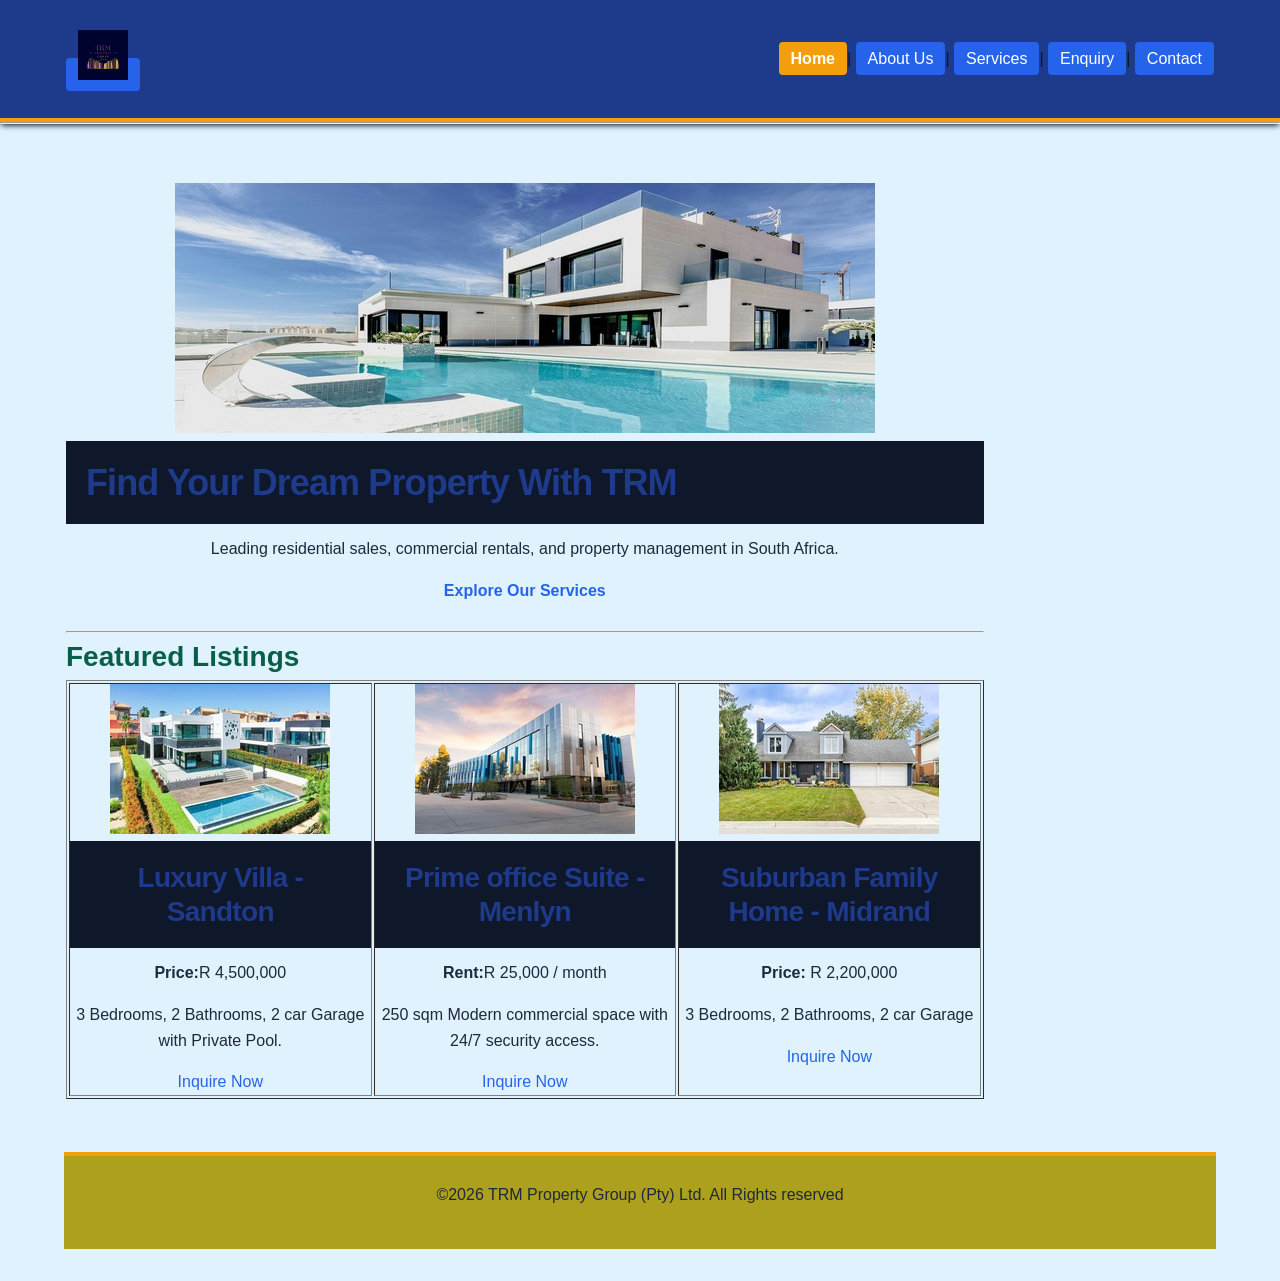
<file: index.html>
<!DOCTYPE html>
<html lang="en">
<head>
    <meta charset="UTF-8">
   <!-- Meta tags for Search Engine Optimization (SEO) -->
<meta name="description" content="TRM Properties offering premier commercial and residential real estate services in Sandton and Menlyn, South Africa.">
<meta name="keywords" content="TRM Properties, Real Estate, Commercial Property, Menlyn, Sandton, Property Management">
<meta name="author" content="TRM Properties">
    
    <title>TRM Property Group| Home</title>
       <link rel="stylesheet" href="css_assets/style.css">
</head>
<body  text="#1E293B">

    <!--Navigation Header-->
    <header class="header">
        <nav class="nav-container">
    <table width="100%" border="0">
        <tr>
            <td valign="middle" class="logo">
                <!-- Logo Image -->
                 <a href="index.html">
                    <img src="_images/Dark and Gold Home Property Management Logo (1).png" alt="TRM PROPERTY GROUP">
                 </a>
            </td>
               
 <td align="right" valign="middle">
    
        <a href="index.html" class="active"><b>Home</b></a>|
        <a href="about.html">About Us</a>|
        <a href="services.html">Services</a>|
        <a href="enquiries.html">Enquiry</a>|
        <a href="contact.html">Contact</a>     
            </td>
        </tr>
    </table>
        </nav>
    </header>
    <hr>

    <!--main Content Area-->
    <main class="container">
<table width="80%"  border="0">
    <tr>
        <td align="center">
            <section class="hero">
            <br>
            <img src="_images/Hero house picture.jpg" alt="TRM PROPERTY GROUP" width="700" height="250">
            <font color="#FFFFFF">
            <h1>Find Your Dream Property With TRM</h1>
            <p>Leading residential sales, commercial rentals, and property management in South Africa.</p>
        </font>
        <a href="services.html"><b>Explore Our Services</b></a>
        <br><br>
            </section>
        </td>
    </tr>
    <tr><td><hr></td></tr>

    <tr>
        <td>
            <section class="Featured-listing">
            <h2>Featured Listings</h2>
            <table width="100%" border="1">
             <tr align="center" valign="top">
                <td width="33%">
                    <img src="_images/Property 1.jpg" alt="Luxury villa Sandton">
                    <h3>Luxury Villa - Sandton</h3>
                    <p><b>Price:</b>R 4,500,000</p>
                    <p>3 Bedrooms, 2 Bathrooms, 2 car Garage with Private Pool.</p>
                    <a href="enquiries.html">Inquire Now</a>
                </td>
                <td width="33%">
                    <img src="_images/office property.jpg" alt="commercial office Menlyn">
                    <h3>Prime office Suite - Menlyn</h3>
                    <p><b>Rent:</b>R 25,000 / month</p>
                    <p>250 sqm Modern commercial space with 24/7 security access.</p>
                    <a href="enquiries.html">Inquire Now</a>
                </td>
                <td width = 33%>
                    <img src="_images/Family house.jpg" alt="Family House Midrand">
                    <h3>Suburban Family Home - Midrand</h3>
                    <p><b>Price:</b> R 2,200,000</p>
                    <p>3 Bedrooms, 2 Bathrooms, 2 car Garage</p>
                    <a href="enquiries.html">Inquire Now</a>
                </td>
             </tr>
            </table>
            </section>
        </td>
    </tr>
</table>

<br><br>

<!--Footer-->
<footer class="footer">
<table width="100%" border="0">
    <tr>
        <td align="center">
            <p>&copy;2026 TRM Property Group (Pty) Ltd. All Rights reserved</p>
        </td>
    </tr>
</table>
</footer>

</body>
</html>
</file>
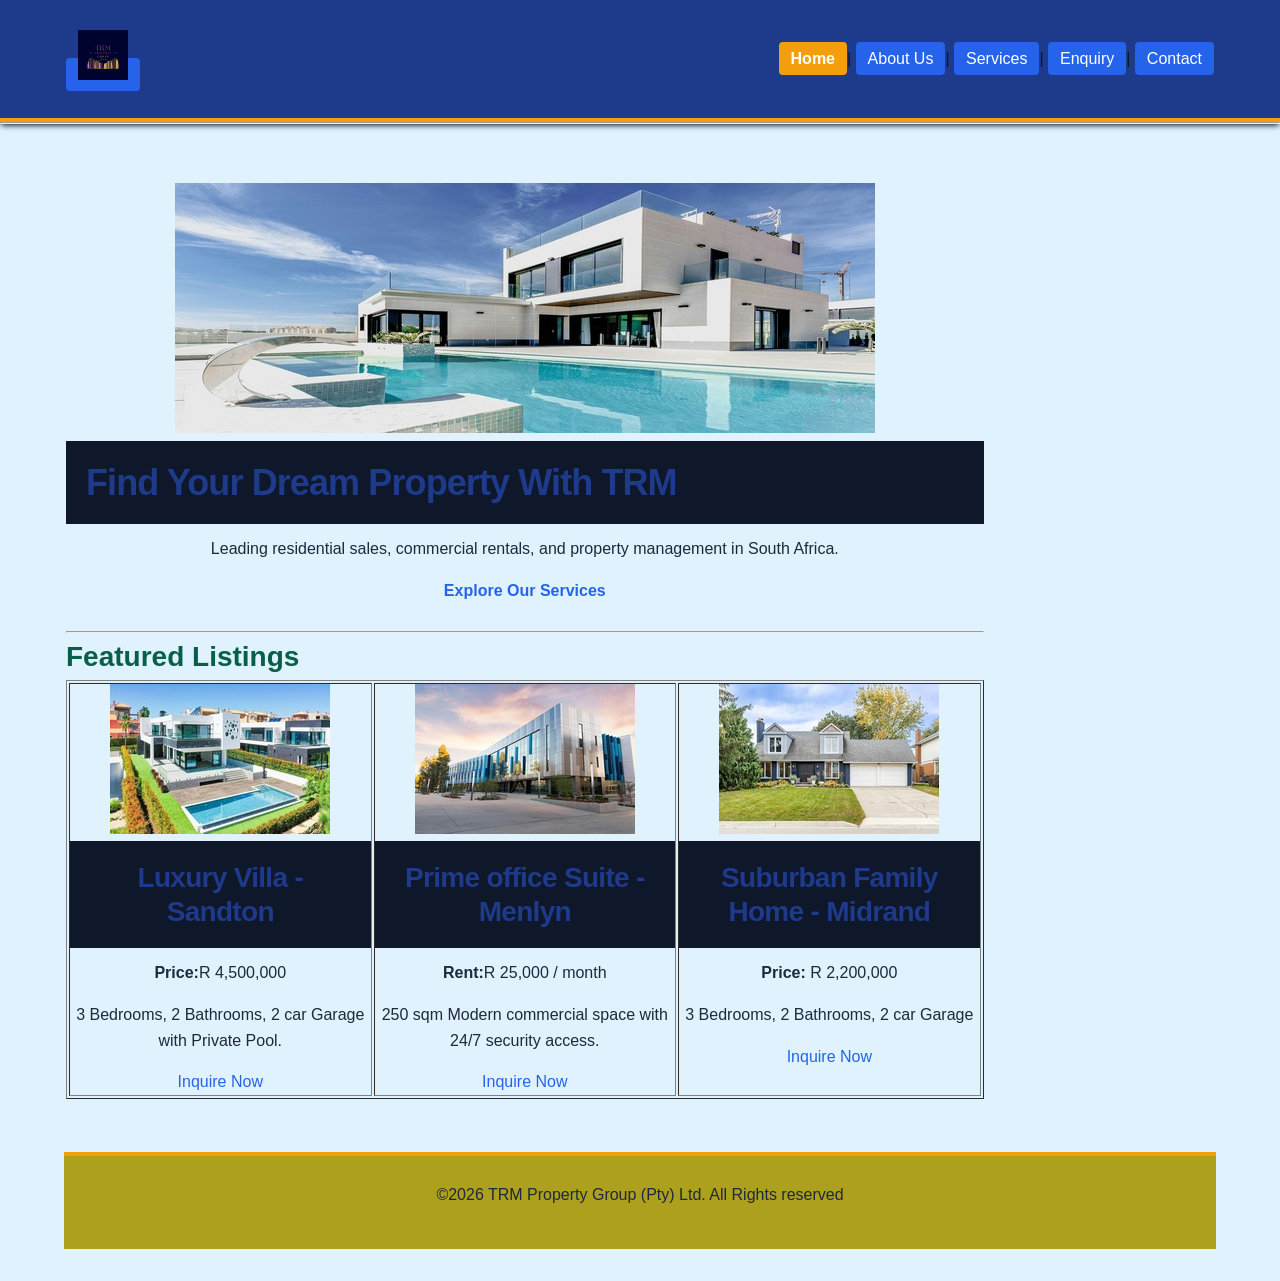
<file: TRM property/index.html>
<!DOCTYPE html>
<html lang="en">
<head>
    <meta charset="UTF-8">
    <title>TRM Property Group| Home</title>
       <link rel="stylesheet" href="css_assets/style.css">
</head>
<body  text="#1E293B">

    <!--Navigation Header-->
    <header class="header">
        <nav class="nav-container">
    <table width="100%" border="0">
        <tr>
            <td valign="middle" class="logo">
                <!-- Logo Image -->
                 <a href="index.html">
                    <img src="_images/Dark and Gold Home Property Management Logo (1).png" alt="TRM PROPERTY GROUP">
                 </a>
            </td>
               
 <td align="right" valign="middle">
    
        <a href="index.html" class="active"><b>Home</b></a>|
        <a href="about.html">About Us</a>|
        <a href="services.html">Services</a>|
        <a href="enquiries.html">Enquiry</a>|
        <a href="contact.html">Contact</a>     
            </td>
        </tr>
    </table>
        </nav>
    </header>
    <hr>

    <!--main Content Area-->
    <main class="container">
<table width="80%"  border="0">
    <tr>
        <td align="center">
            <section class="hero">
            <br>
            <img src="_images/Hero house picture.jpg" alt="TRM PROPERTY GROUP" width="700" height="250">
            <font color="#FFFFFF">
            <h1>Find Your Dream Property With TRM</h1>
            <p>Leading residential sales, commercial rentals, and property management in South Africa.</p>
        </font>
        <a href="services.html"><b>Explore Our Services</b></a>
        <br><br>
            </section>
        </td>
    </tr>
    <tr><td><hr></td></tr>

    <tr>
        <td>
            <section class="Featured-listing">
            <h2>Featured Listings</h2>
            <table width="100%" border="1">
             <tr align="center" valign="top">
                <td width="33%">
                    <img src="_images/Property 1.jpg" alt="Luxury villa Sandton">
                    <h3>Luxury Villa - Sandton</h3>
                    <p><b>Price:</b>R 4,500,000</p>
                    <p>3 Bedrooms, 2 Bathrooms, 2 car Garage with Private Pool.</p>
                    <a href="enquiries.html">Inquire Now</a>
                </td>
                <td width="33%">
                    <img src="_images/office property.jpg" alt="commercial office Menlyn">
                    <h3>Prime office Suite - Menlyn</h3>
                    <p><b>Rent:</b>R 25,000 / month</p>
                    <p>250 sqm Modern commercial space with 24/7 security access.</p>
                    <a href="enquiries.html">Inquire Now</a>
                </td>
                <td width = 33%>
                    <img src="_images/Family house.jpg" alt="Family House Midrand">
                    <h3>Suburban Family Home - Midrand</h3>
                    <p><b>Price:</b> R 2,200,000</p>
                    <p>3 Bedrooms, 2 Bathrooms, 2 car Garage</p>
                    <a href="enquiries.html">Inquire Now</a>
                </td>
             </tr>
            </table>
            </section>
        </td>
    </tr>
</table>

<br><br>

<!--Footer-->
<footer class="footer">
<table width="100%" border="0">
    <tr>
        <td align="center">
            <p>&copy;2026 TRM Property Group (Pty) Ltd. All Rights reserved</p>
        </td>
    </tr>
</table>
</footer>

</body>
</html>
</file>
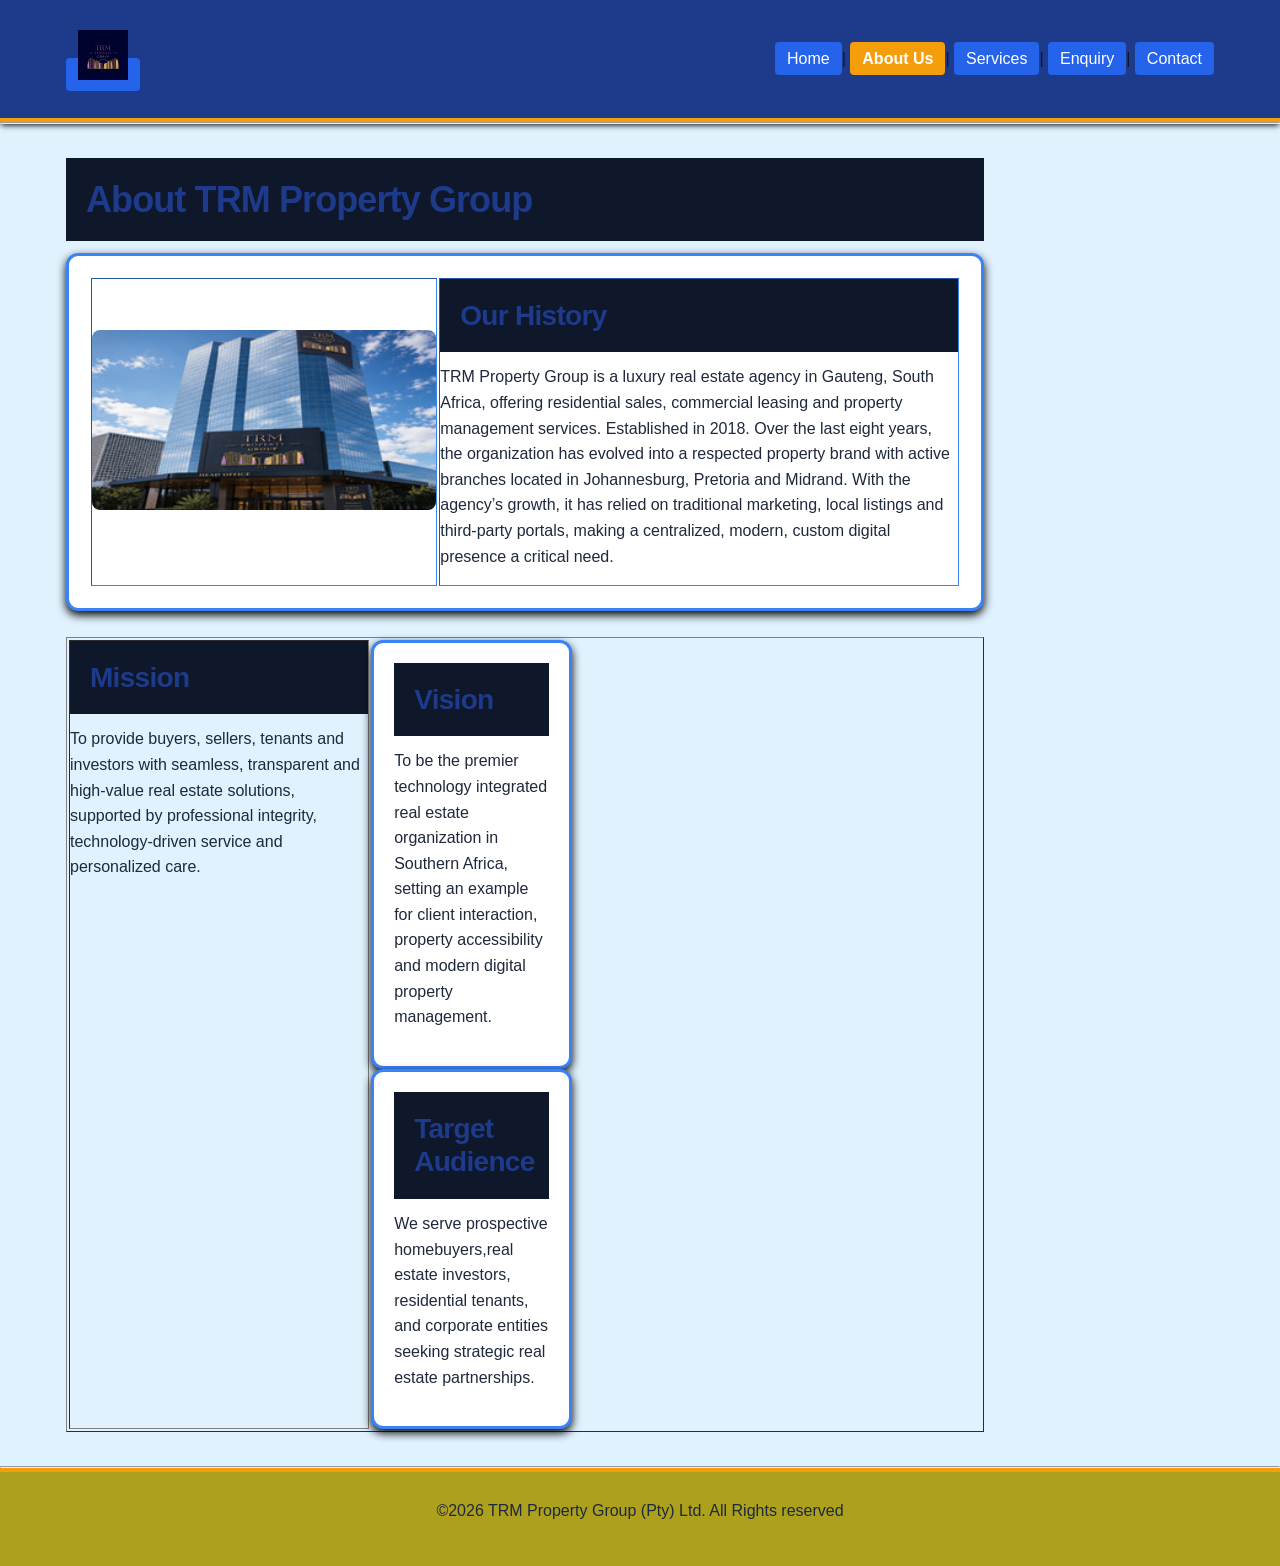
<file: about.html>
<!DOCTYPE html>
<html lang="en">
<head>
    <meta charset="UTF-8">
    <meta name="description" content="TRM Property Group offers premier residential sales, commercial leasing, and property management services across Gauteng, South Africa.">
    <meta name="keywords" content="TRM Property Group, real estate South Africa, property management, Sandton residential sales, Menlyn commercial leasing">
    <meta name="author" content="TRM Property Group">
    
    <title>TRM Property Group | About Us</title>
       <link rel="stylesheet" href="css_assets/style.css">
</head>
<body>
    <header class="header">
        <nav class="nav-container">
    <table width="100%" border="0" class="navigation-header">
        <tr>
            <td valign="middle" class="logo">
                <a href="index.html">
                    <img src="_images/Dark and Gold Home Property Management Logo (1).png" alt="TRM PROPERTY GROUP" width="180" height="60">
                </a>                
            </td>
            <td align="right" valign="middle">
   
        <a href="index.html">Home</a>|
        <a href="about.html" class="active"><b>About Us</b></a>|
        <a href="services.html">Services</a>|
        <a href="enquiries.html">Enquiry</a>|
        <a href="contact.html">Contact</a>
     
          </td>
        </tr>
    </table>
        </nav>
    </header>

    <hr>

    
    <main class="container">
    <table width="80%" align="center" border="0">
        <tr>
            <td>
                <section>
                <h1>About TRM Property Group</h1>

                <table width="100%"  border="1" class="card">
                    <tr>
                        <td align="center" width="40%">
                            <img src="_images/Head office building.jpg" alt="TRM Head office building" width="280" height="180">
                        </td>
                        <td valign="top">
                            <h3>Our History</h3>
                            <p>TRM Property Group is a luxury real estate agency in Gauteng, South Africa, offering residential sales, commercial leasing and property management services. Established in 2018. Over the last eight years, the organization has evolved into a respected property brand with active branches located in Johannesburg, Pretoria and Midrand. With the agency’s growth, it has relied on traditional marketing, local listings and third-party portals, making a centralized, modern, custom digital presence a critical need.</p>
                        </td>
                    </tr>
                </table>

                <br>

                <table width="100%"  border="1" class="grid-container">
                    <tr valign ="top">
                        <td width="33%">
                            <h3>Mission</h3>
                            <p>To provide buyers, sellers, tenants and investors with seamless, transparent and high-value real estate solutions, supported by professional integrity, technology-driven service and personalized care.</p>
                        </td>
                        <td width="33%" class="card">
                            <h3>Vision</h3>
                            <p>To be the premier technology integrated real estate organization in Southern Africa, setting an example for client interaction, property accessibility and modern digital property management.</p>
                        </td>
                        <td width="33%" class="card">
                        <h3>Target Audience</h3>
                        <p>We serve prospective homebuyers,real estate investors, residential tenants, and corporate entities seeking strategic real estate partnerships.</p>
                    </td>
                    </tr>
                </table>
                </section>
            </td>
        </tr>
    </table>
    </main>

    <hr>

    <footer class="footer">

    <table width="100%" border="0">
    <tr>
        <td align="center">
            <p>&copy;2026 TRM Property Group (Pty) Ltd. All Rights reserved</p>
        </td>
    </tr>
</table>
    </footer>


</body>
</html>
</file>
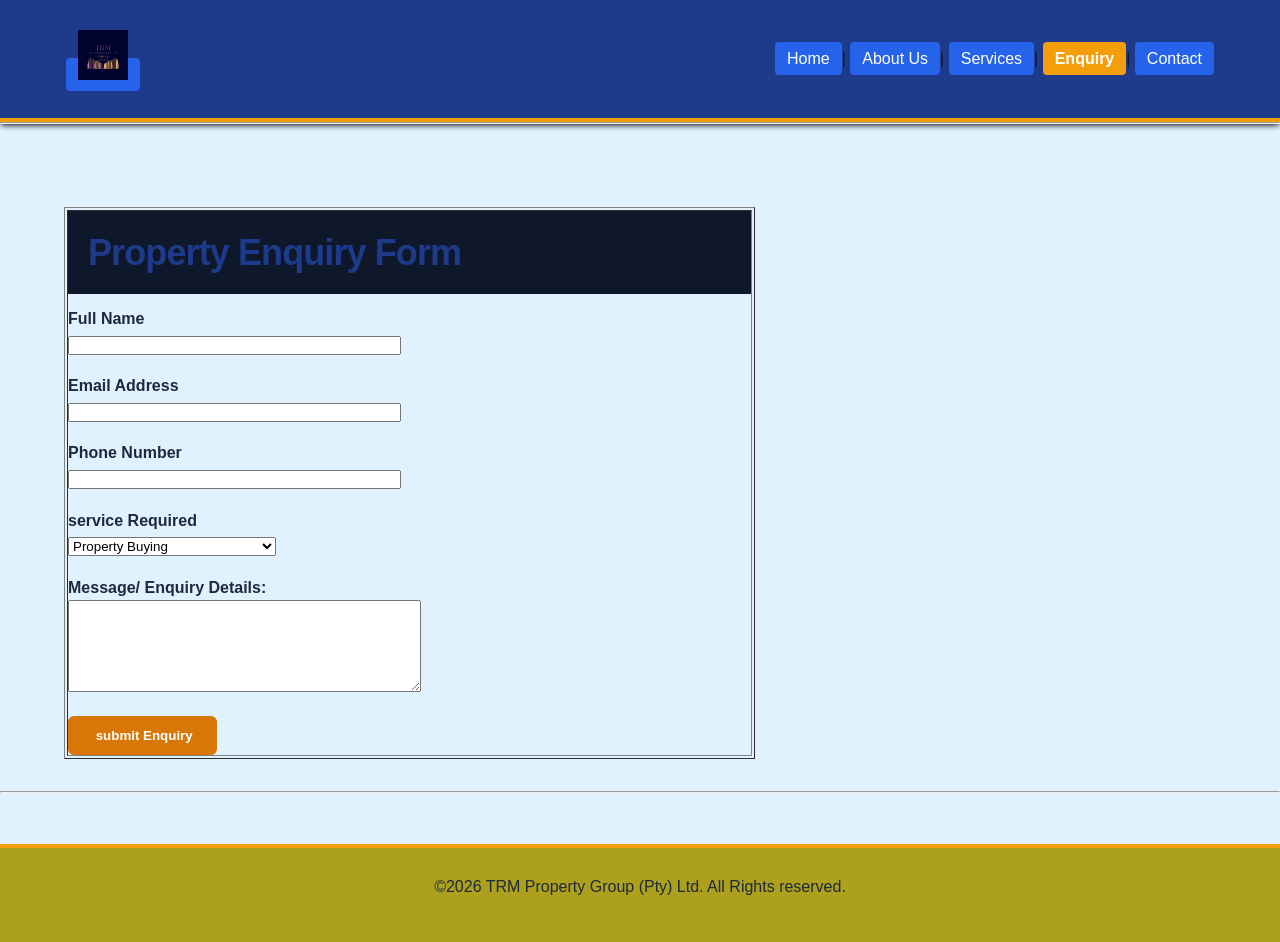
<file: enquiries.html>
<!DOCTYPE html>
<html lang="en">
<head>
    <meta charset="UTF-8">
    <meta name="description" content="TRM Property Group offers premier residential sales, commercial leasing, and property management services across Gauteng, South Africa.">
    <meta name="keywords" content="TRM Property Group, real estate South Africa, property management, Sandton residential sales, Menlyn commercial leasing">
    <meta name="author" content="TRM Property Group">

    <title>TRM PROPERTY GROUP| Enquiries</title>
    <link rel="stylesheet" href="css_assets/style.css">
</head>
<body>

    <header class="header">
        <nav class="nav-container">
    <table width="100%"  border="0" class="navigation-header">
        <tr>
            <td valign="middle" class="logo">
                 <a href="index.html">
                    <img src="_images/Dark and Gold Home Property Management Logo (1).png" alt="TRM PROPERTY GROUP" width="180" height="60">
                 </a>
            </td>
            <td align="right" valign="middle">
  
         <a href="index.html">Home</a>|
        <a href="about.html">About Us</a>|
        <a href="services.html">Services</a>|
        <a href="enquiries.html" class="active"><b>Enquiry</b></a>|
        <a href="contact.html">Contact</a>
                
            </td>
        </tr>
    </table>
        </nav>
    </header>

    <hr>

    <br><br>
    
<main class="container">
    <table width="60%"  align="center" border="1" class="form-cotainer">
        <tr>
            <td>
                <section>
                <h1>Property Enquiry Form</h1>
                <form action="" method="post">
                    <p>
                        <label for="fullname"><b>Full Name</b></label><br>
                        <input type="text" id="fullname" name="fullname" size="40" required>
                    </p>
                    <p>
                       <label for="email"><b>Email Address</b></label><br>
                        <input type="email" id="email" name="email" size="40" required> 
                    </p>
                    <p>
                        <label for="phone"><b>Phone Number</b></label><br>
                        <input type="tel" id="phone" name="phone" size="40" required>
                    </p>
                    <p>
                        <label for="service"><b>service Required</b></label><br>
                        <select id="service" name="service">
                            <option value="buy">Property Buying</option>
                            <option value="rent">Property Rental</option>
                            <option value="management">Property Management Request</option>
                        </select>
                    </p>
                    <p>
                        <label for="message"><b>Message/ Enquiry Details:</b></label><br>
                        <textarea id="message" name="message" rows="6" cols="42" required></textarea>
                    </p>
                    <input type="submit" value=" submit Enquiry" class="btn">
                </form>
                </section>
            </td>
        </tr>
    </table>
</main>

<hr>

    <br><br>
<footer class="footer">
<table width="100%" border="0">
    <tr>
        <td align="center">
            <p>&copy;2026 TRM Property Group (Pty) Ltd. All Rights reserved.</p>
        </td>
    </tr>
</table>
</footer>

<script src="TRM property/js_assets/script.js"></script>
</body>
</html>
</file>
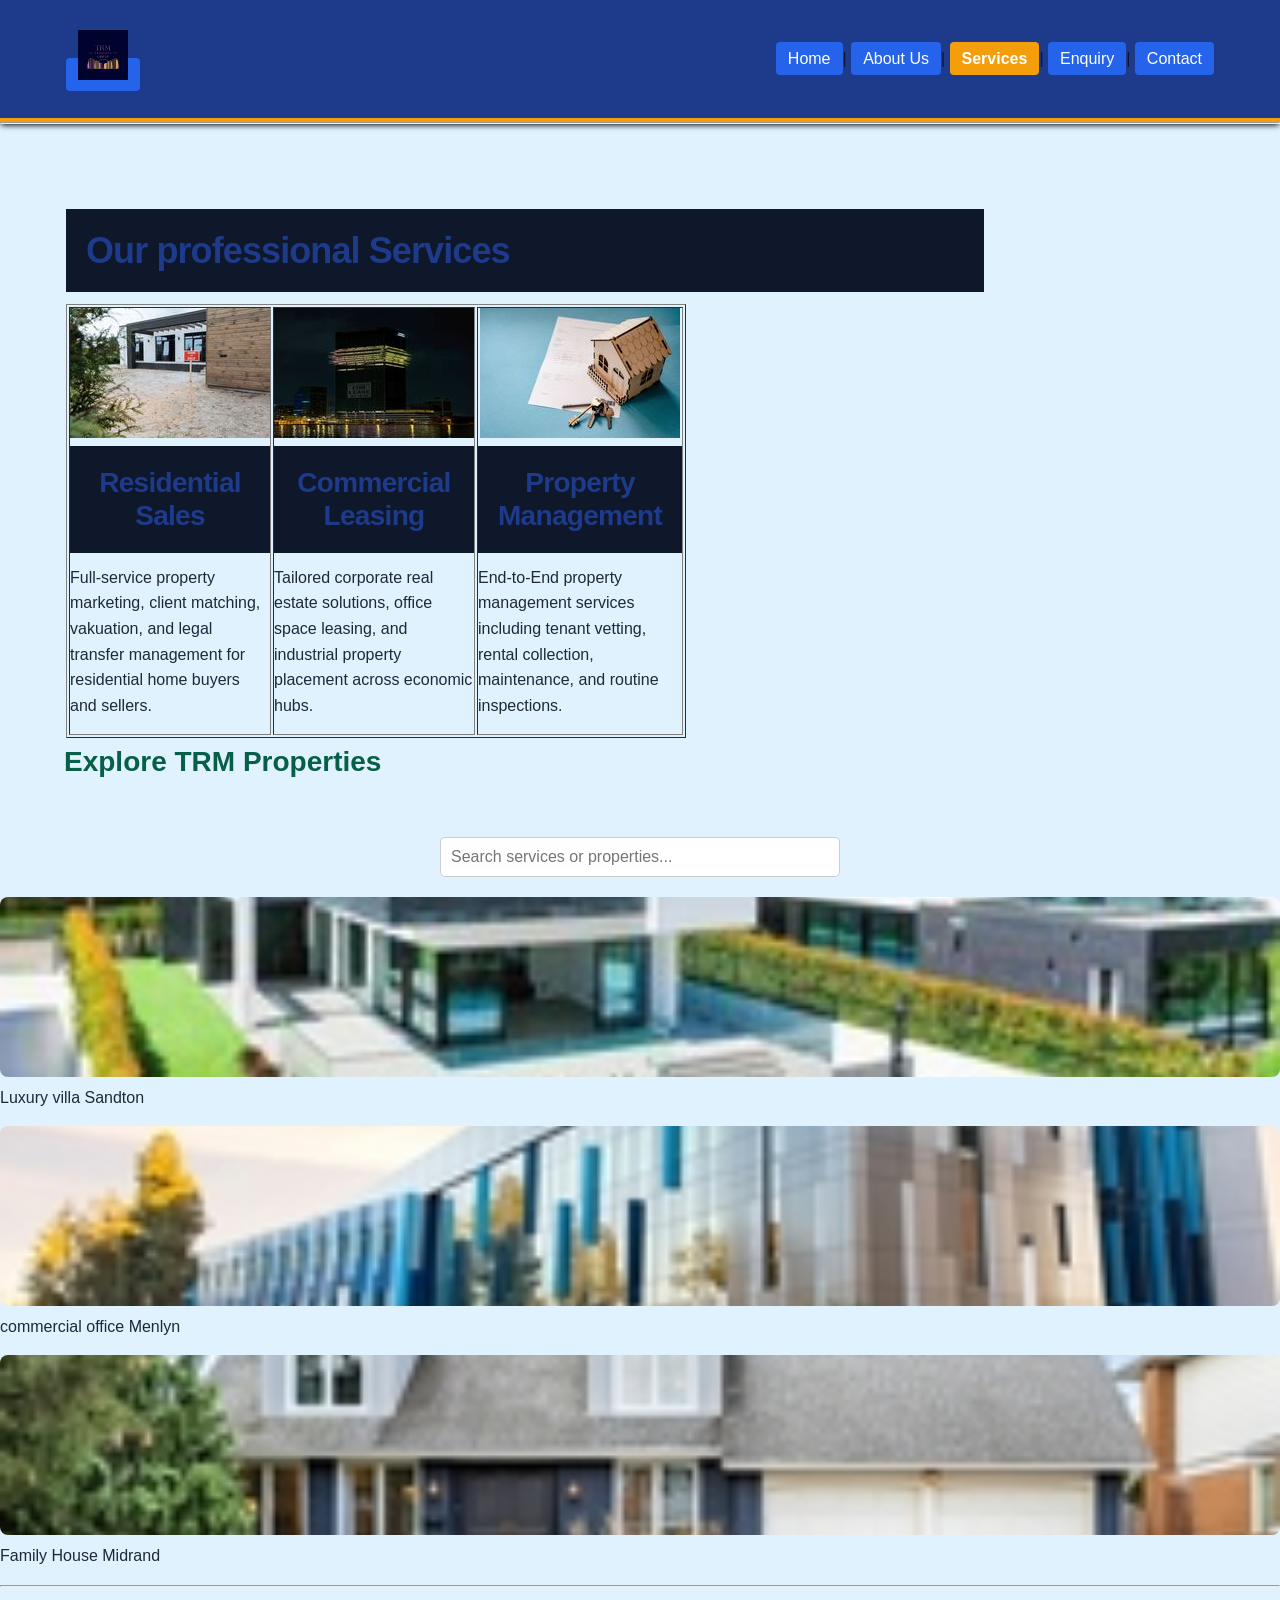
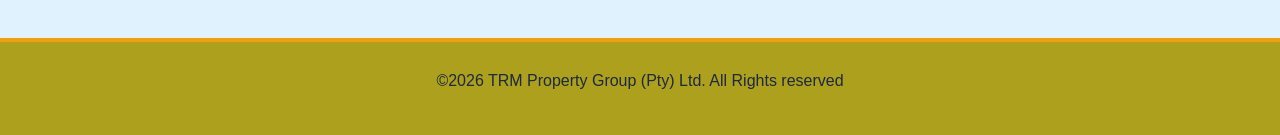
<file: services.html>
<!DOCTYPE html>
<html lang="en">
<head>
    <meta charset="UTF-8">
    <meta name="description" content="TRM Property Group offers premier residential sales, commercial leasing, and property management services across Gauteng, South Africa.">
    <meta name="keywords" content="TRM Property Group, real estate South Africa, property management, Sandton residential sales, Menlyn commercial leasing">
    <meta name="author" content="TRM Property Group">
    
    <title>TRM PROPERTY GROUP | Services</title>
    <link rel="stylesheet" href="css_assets/style.css">
</head>
<body>
    <header class="header">
        <nav class="nav-container">

 <table width="100%"border="0" class="navigation-header">
    <tr>
        <td valign="middle" class="logo">
             <a href="index.html">
                    <img src="_images/Dark and Gold Home Property Management Logo (1).png" alt="TRM PROPERTY GROUP" width="180" height="60">
             </a> 
        </td>
        <td align="right" valign="middle">
        
            <a href="index.html">Home</a>|
        <a href="about.html">About Us</a>|
        <a href="services.html" class="active"><b>Services</b></a>|
        <a href="enquiries.html">Enquiry</a>|
        <a href="contact.html">Contact</a>
    
        </td>
    </tr>
 </table>
        </nav>
    </header>
    

    <hr>

 <br><br>

 <main class="container">
 <table width="80%" align="center" border="0">
    <tr>
        <td>
            <section>
            <h1>Our professional Services</h1>

            <table width="100"  border="1" class="grid-container">
                <tr valign="top" align="center">
                    <td width="33%">
                        <img src="_images/Residential salses.jpg" alt="Residential salses">
                        <h3>Residential Sales</h3>
                        <P align="left">Full-service property marketing, client matching, vakuation, and legal transfer management for residential home buyers and sellers.</P>
                    </td>
                    <td width="33%">
                        <img src="_images/Commercial laesing.jpg" alt="Commercial Leasing">
                        <h3>Commercial Leasing</h3>
                        <p align="left">Tailored corporate real estate solutions, office space leasing, and industrial property placement across economic hubs.</p>
                    </td>
                    <td width="33%">
                        <img src="_images/Property Managment.jpg" alt="Property Management">
                        <h3>Property Management</h3>
                        <p align="left">End-to-End property management services including tenant vetting, rental collection, maintenance, and routine inspections.</p>  
                    </td>
                </tr>
            </table>
            </section>
                    </td>
                </tr>
            </table>
            <section class="search-section">
    <h2>Explore TRM Properties</h2>
   
 </main>
 <!-- Search Bar -->
<div style="margin: 20px 0; text-align: center;">
    <input type="text" id="searchInput" placeholder="Search services or properties..." style="padding: 10px; width: 80%; max-width: 400px; font-size: 16px; border-radius: 5px; border: 1px solid #ccc;">
</div>

<!-- Gallery Grid Section -->
<div class="gallery">
    <div class="service-item">
        <img src="_images/Property 1.jpg" alt="Luxury villa Sandton" class="gallery-img">
        <p>Luxury villa Sandton</p>
    </div>
    <div class="service-item">
        <img src="_images/office property.jpg" alt="commercial office Menlyn" class="gallery-img">
        <p>commercial office Menlyn</p>
    </div>
    <div class="service-item">
        <img src="_images/Family house.jpg" alt="Family House Midrand" class="gallery-img">
        <p>Family House Midrand</p>
    </div>
</div>

<!-- Lightbox Popup Modal (Must be included in HTML for the popup to work) -->
<div id="lightboxModal" class="lightbox">
    <span class="close-btn">&times;</span>
    <img class="lightbox-content" id="lightboxImg" alt="Expanded View">
</div>

 <hr>
        
            <br><br>
<footer class="footer">
     <table width="100%" border="0">
    <tr>
        <td align="center">
            <p>&copy;2026 TRM Property Group (Pty) Ltd. All Rights reserved</p>
        </td>
    </tr>
</table>
</footer>

<script src="TRM property/js_assets/script.js"></script>

</body>
</html>
</file>
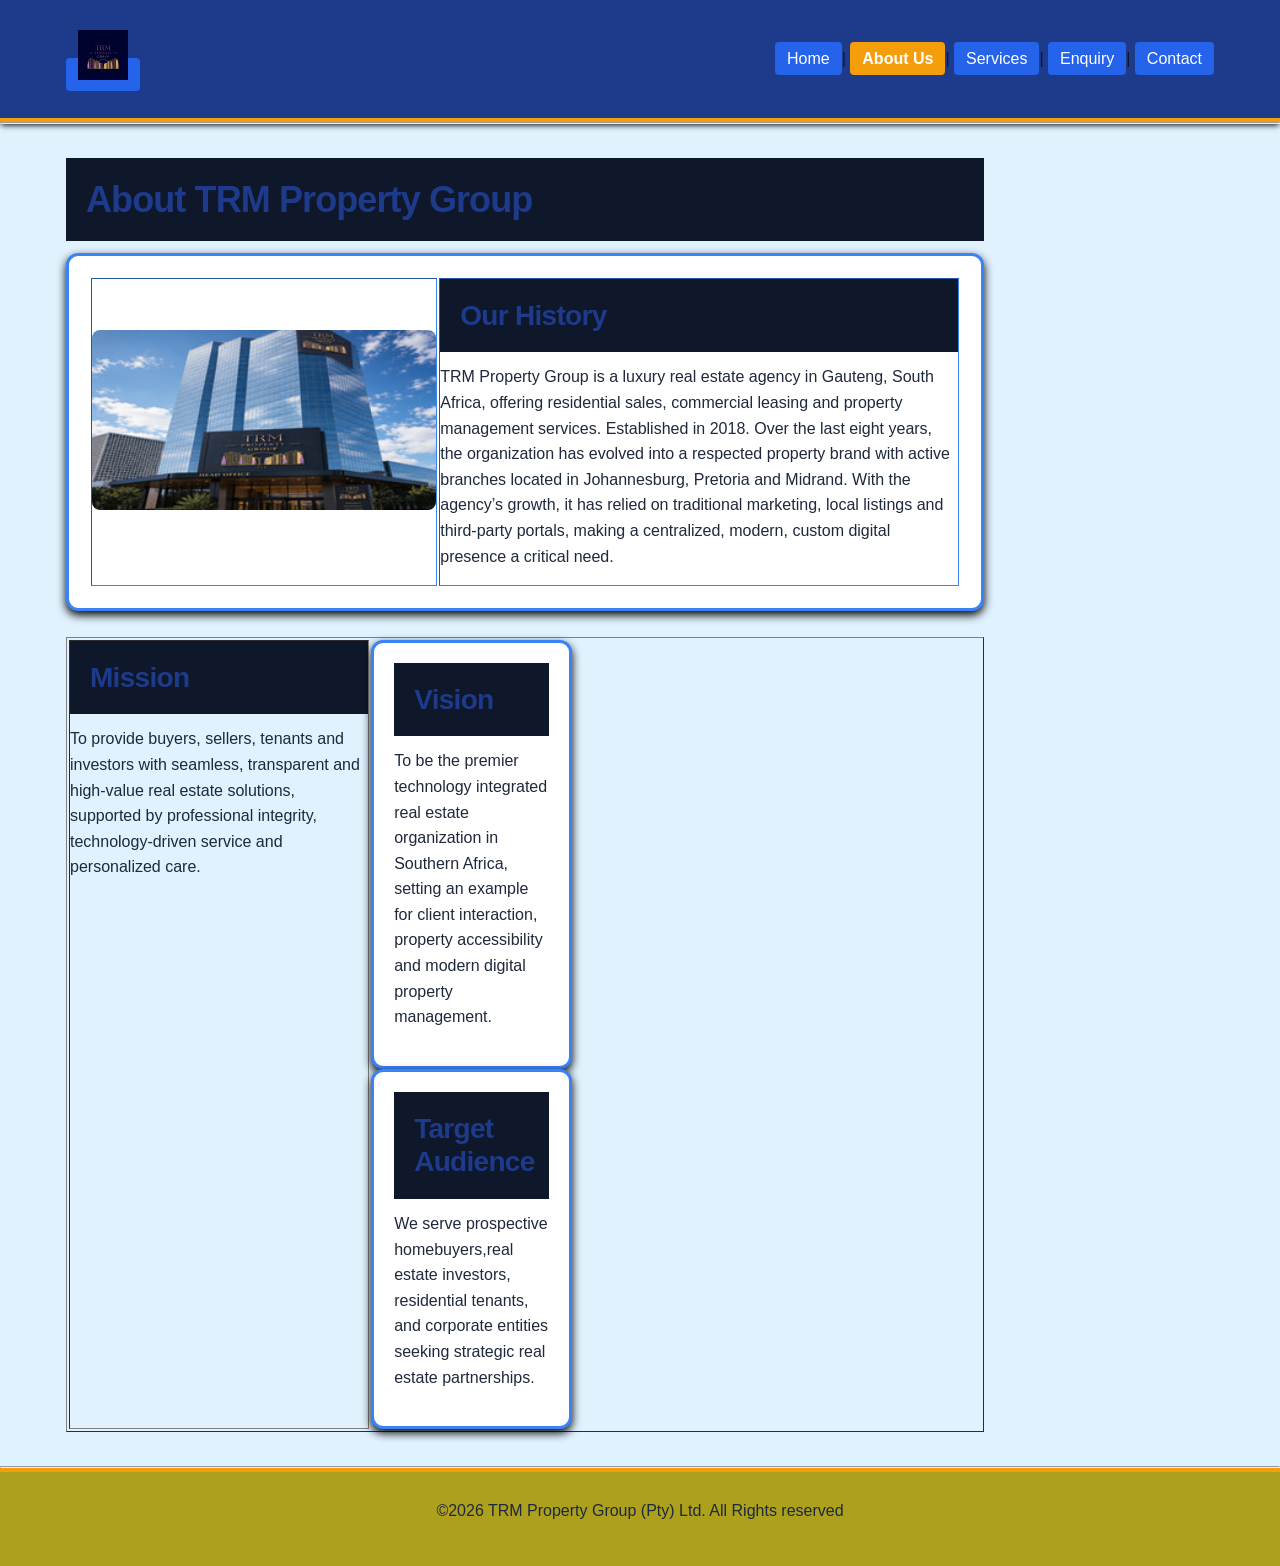
<file: TRM property/about.html>
<!DOCTYPE html>
<html lang="en">
<head>
    <meta charset="UTF-8">
    <title>TRM Property Group | About Us</title>
       <link rel="stylesheet" href="css_assets/style.css">
</head>
<body>
    <header class="header">
        <nav class="nav-container">
    <table width="100%" border="0" class="navigation-header">
        <tr>
            <td valign="middle" class="logo">
                <a href="index.html">
                    <img src="_images/Dark and Gold Home Property Management Logo (1).png" alt="TRM PROPERTY GROUP" width="180" height="60">
                </a>                
            </td>
            <td align="right" valign="middle">
   
        <a href="index.html">Home</a>|
        <a href="about.html" class="active"><b>About Us</b></a>|
        <a href="services.html">Services</a>|
        <a href="enquiries.html">Enquiry</a>|
        <a href="contact.html">Contact</a>
     
          </td>
        </tr>
    </table>
        </nav>
    </header>

    <hr>

    
    <main class="container">
    <table width="80%" align="center" border="0">
        <tr>
            <td>
                <section>
                <h1>About TRM Property Group</h1>

                <table width="100%"  border="1" class="card">
                    <tr>
                        <td align="center" width="40%">
                            <img src="_images/Head office building.jpg" alt="TRM Head office building" width="280" height="180">
                        </td>
                        <td valign="top">
                            <h3>Our History</h3>
                            <p>TRM Property Group is a luxury real estate agency in Gauteng, South Africa, offering residential sales, commercial leasing and property management services. Established in 2018. Over the last eight years, the organization has evolved into a respected property brand with active branches located in Johannesburg, Pretoria and Midrand. With the agency’s growth, it has relied on traditional marketing, local listings and third-party portals, making a centralized, modern, custom digital presence a critical need.</p>
                        </td>
                    </tr>
                </table>

                <br>

                <table width="100%"  border="1" class="grid-container">
                    <tr valign ="top">
                        <td width="33%">
                            <h3>Mission</h3>
                            <p>To provide buyers, sellers, tenants and investors with seamless, transparent and high-value real estate solutions, supported by professional integrity, technology-driven service and personalized care.</p>
                        </td>
                        <td width="33%" class="card">
                            <h3>Vision</h3>
                            <p>To be the premier technology integrated real estate organization in Southern Africa, setting an example for client interaction, property accessibility and modern digital property management.</p>
                        </td>
                        <td width="33%" class="card">
                        <h3>Target Audience</h3>
                        <p>We serve prospective homebuyers,real estate investors, residential tenants, and corporate entities seeking strategic real estate partnerships.</p>
                    </td>
                    </tr>
                </table>
                </section>
            </td>
        </tr>
    </table>
    </main>

    <hr>

    <footer class="footer">

    <table width="100%" border="0">
    <tr>
        <td align="center">
            <p>&copy;2026 TRM Property Group (Pty) Ltd. All Rights reserved</p>
        </td>
    </tr>
</table>
    </footer>


</body>
</html>
</file>
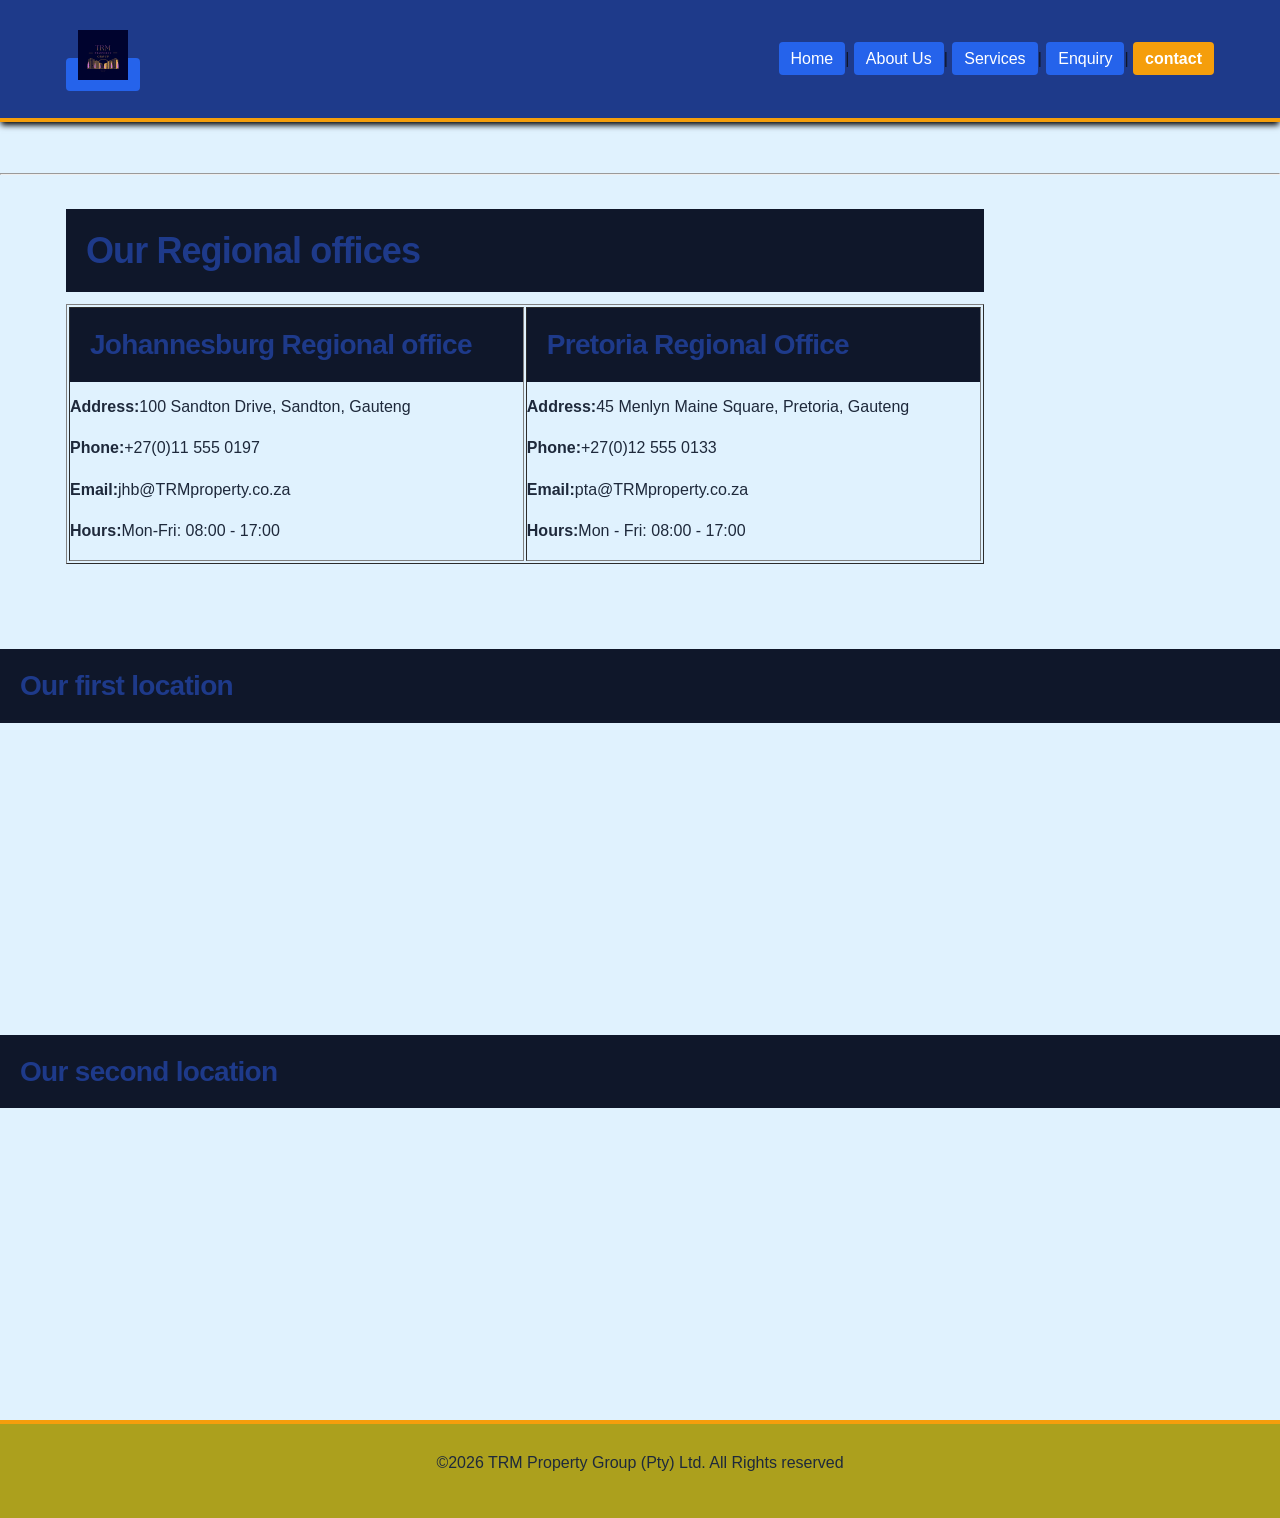
<file: TRM property/contact.html>
<!DOCTYPE html>
<html lang="en">
<head>
    <meta charset="UTF-8">
    <title>TRM PROPERTY GROUP | Content Us</title>
    <link rel="stylesheet" href="css_assets/style.css">
</head>
<body>
    
    <header class="header">
        <nav class="nav-container">
    <table width="100%"  border="0" class="navigation-header">
        <tr>
            <td valign="middle" class="logo">
                    <a href="index.html">
                    <img src="_images/Dark and Gold Home Property Management Logo (1).png" alt="TRM PROPERTY GROUP" width="180" height="60">
                 </a>
                
            </td>
            <td align="right" valign="middle">
                
          <a href="index.html">Home</a>|
        <a href="about.html">About Us</a>|
        <a href="services.html">Services</a>|
        <a href="enquiries.html">Enquiry</a>|
        <a href="contact.html" class="active"><b>contact</b></a>
            </td>
        </tr>
    </table>
        </nav>
    </header>
    <br><br>

    <hr>

    <main class="container">
 <table width="80%" align="center" border="0">
    <tr>
        <td>
            <section>
            <h1>Our Regional offices</h1>

            <table width="100%"  border="1" >
                <tr valign="top">
                    <td width="50%">
                        <h3>Johannesburg Regional office</h3>
                        <p><b>Address:</b>100 Sandton Drive, Sandton, Gauteng</p>
                        <p><b>Phone:</b>+27(0)11 555 0197</p>
                        <p><b>Email:</b>jhb@TRMproperty.co.za</p>
                        <p><b>Hours:</b>Mon-Fri: 08:00 - 17:00</p>
                    </td>
                    <td width="50%">
                    <h3>Pretoria Regional Office</h3>
                    <p><b>Address:</b>45 Menlyn Maine Square, Pretoria, Gauteng</p>
                    <p><b>Phone:</b>+27(0)12 555 0133</p>
                    <p><b>Email:</b>pta@TRMproperty.co.za</p>
                    <p><b>Hours:</b>Mon - Fri: 08:00 - 17:00</p>
                    </td>
                </tr>
            </table>
            </section>
        </td>
    </tr>
 </table>
    </main>

 <br><br>
 <h3>Our first location</h3>
 <iframe src="https://www.google.com/maps/embed?pb=!1m18!1m12!1m3!1d3582.9124124229984!2d28.036504674785466!3d-26.101777677139825!2m3!1f0!2f0!3f0!3m2!1i1024!2i768!4f13.1!3m3!1m2!1s0x1e9573462b567ab9%3A0xc9db8ca57ce3b739!2s100%20Sandton%20Dr%2C%20Parkmore%2C%20Sandton%2C%202196!5e0!3m2!1sen!2sza!4v1786711026759!5m2!1sen!2sza" width="400" height="300" style="border:0;" allowfullscreen="" loading="lazy" referrerpolicy="strict-origin-when-cross-origin"></iframe>
 <td width="50%">
    <h3>Our second location</h3>
    <iframe src="https://www.google.com/maps/embed?pb=!1m16!1m12!1m3!1d7185.154178484918!2d28.2741913903995!3d-25.784528859349983!2m3!1f0!2f0!3f0!3m2!1i1024!2i768!4f13.1!2m1!1s45%20Menlyn%20Maine%20Square!5e0!3m2!1sen!2sza!4v1786711282011!5m2!1sen!2sza" width="400" height="300" style="border:0;" allowfullscreen="" loading="lazy" referrerpolicy="strict-origin-when-cross-origin"></iframe>
 </td>
 <footer class="footer">
 <table width="100%"  border="0">
    <tr>
        <td align="center">
            <p>&copy;2026 TRM Property Group (Pty) Ltd. All Rights reserved</p>
        </td>
    </tr>
</table>
 </footer>

</body>
</html>
</file>
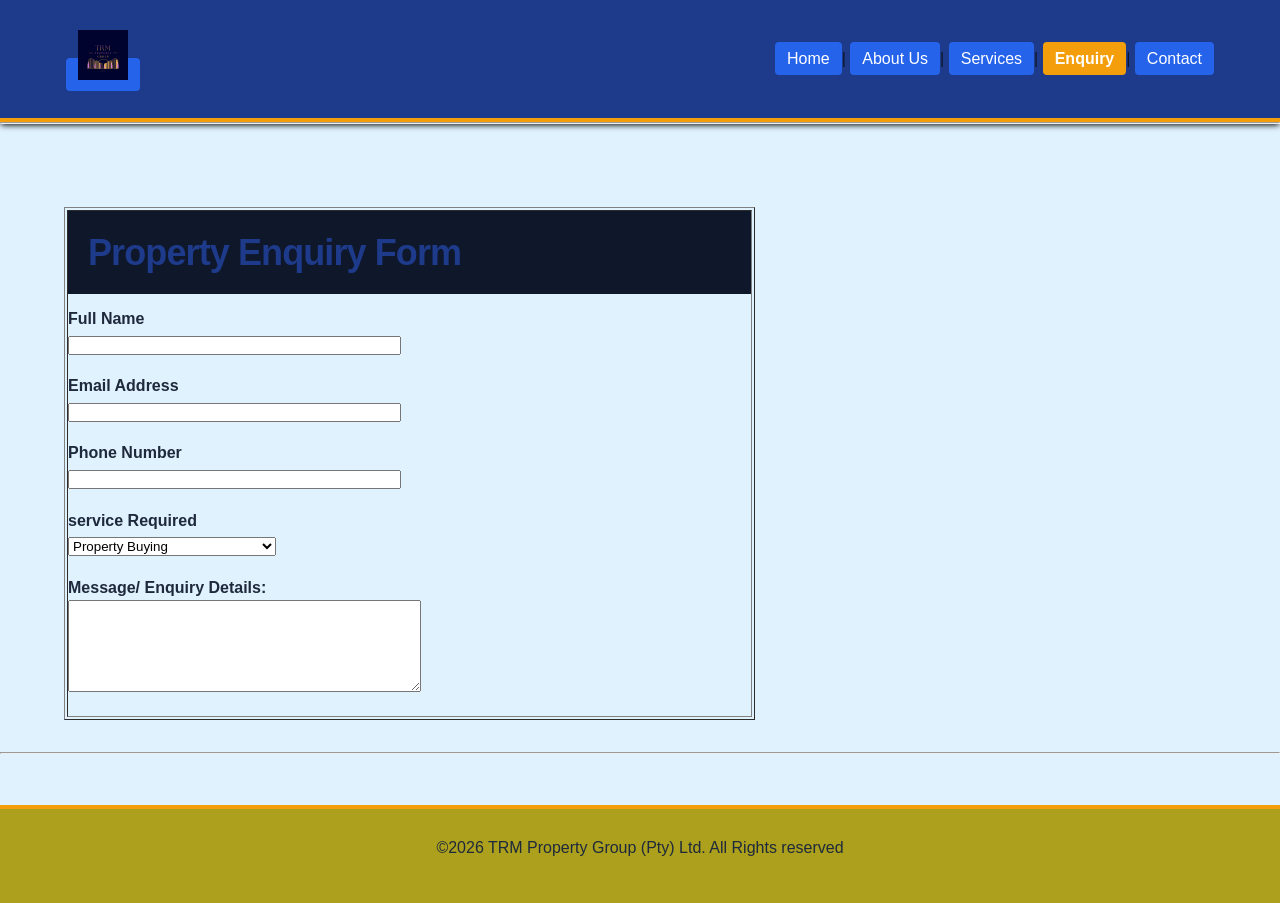
<file: TRM property/enquiries.html>
<!DOCTYPE html>
<html lang="en">
<head>
    <meta charset="UTF-8">
    <title>TRM PROPERTY GROUP| Enquiries</title>
    <link rel="stylesheet" href="css_assets/style.css">
</head>
<body>

    <header class="header">
        <nav class="nav-container">
    <table width="100%"  border="0" class="navigation-header">
        <tr>
            <td valign="middle" class="logo">
                 <a href="index.html">
                    <img src="_images/Dark and Gold Home Property Management Logo (1).png" alt="TRM PROPERTY GROUP" width="180" height="60">
                 </a>
            </td>
            <td align="right" valign="middle">
  
         <a href="index.html">Home</a>|
        <a href="about.html">About Us</a>|
        <a href="services.html">Services</a>|
        <a href="enquiries.html" class="active"><b>Enquiry</b></a>|
        <a href="contact.html">Contact</a>
                
            </td>
        </tr>
    </table>
        </nav>
    </header>

    <hr>

    <br><br>
<main class="container">
    <table width="60%"  align="center" border="1" class="form-cotainer">
        <tr>
            <td>
                <section>
                <h1>Property Enquiry Form</h1>
                <form action="#" method="post">
                    <p>
                        <label for="fullname"><b>Full Name</b></label><br>
                        <input type="text" id="fullname" name="fullname" size="40" required>
                    </p>
                    <p>
                       <label for="email"><b>Email Address</b></label><br>
                        <input type="email" id="email" name="email" size="40" required> 
                    </p>
                    <p>
                        <label for="phone"><b>Phone Number</b></label><br>
                        <input type="tel" id="phone" name="phone" size="40" required>
                    </p>
                    <p>
                        <label for="service"><b>service Required</b></label><br>
                        <select id="service" name="service">
                            <option value="buy">Property Buying</option>
                            <option value="rent">Property Rental</option>
                            <option value="management">Property Management Request</option>
                        </select>
                    </p>
                    <p>
                        <label for="message"><b>Message/ Enquiry Details:</b></label><br>
                        <textarea id="message" name="message" rows="6" cols="42" required></textarea>
                    </p>
                </form>
                </section>
            </td>
        </tr>
    </table>
</main>

<hr>

    <br><br>
<footer class="footer">
<table width="100%" border="0">
    <tr>
        <td align="center">
            <p>&copy;2026 TRM Property Group (Pty) Ltd. All Rights reserved</p>
        </td>
    </tr>
</table>
</footer>

</body>
</html>
</file>
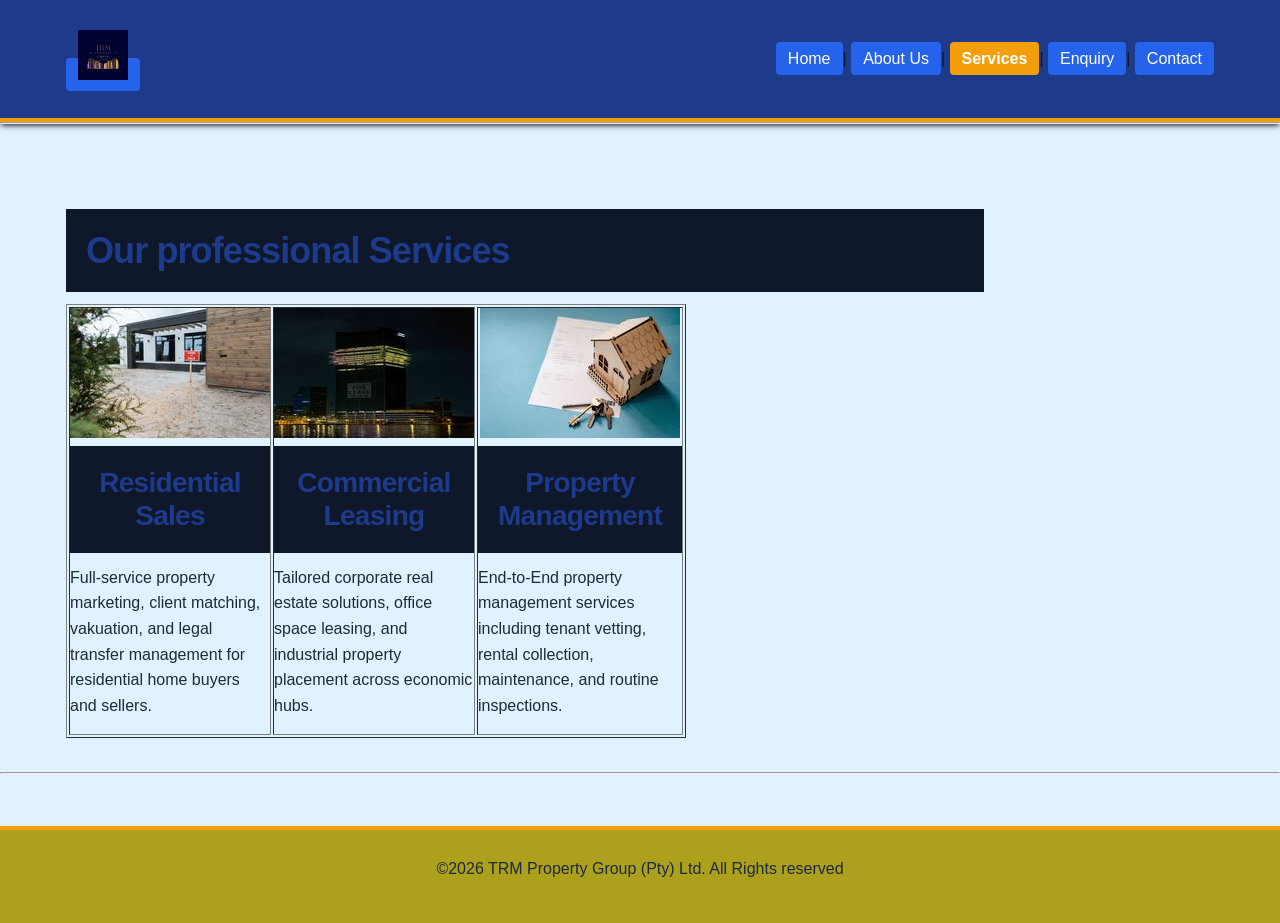
<file: TRM property/services.html>
<!DOCTYPE html>
<html lang="en">
<head>
    <meta charset="UTF-8">
    <title>TRM PROPERTY GROUP | Services</title>
    <link rel="stylesheet" href="css_assets/style.css">
</head>
<body>
    <header class="header">
        <nav class="nav-container">

 <table width="100%"border="0" class="navigation-header">
    <tr>
        <td valign="middle" class="logo">
             <a href="index.html">
                    <img src="_images/Dark and Gold Home Property Management Logo (1).png" alt="TRM PROPERTY GROUP" width="180" height="60">
             </a> 
        </td>
        <td align="right" valign="middle">
        
            <a href="index.html">Home</a>|
        <a href="about.html">About Us</a>|
        <a href="services.html" class="active"><b>Services</b></a>|
        <a href="enquiries.html">Enquiry</a>|
        <a href="contact.html">Contact</a>
    
        </td>
    </tr>
 </table>
        </nav>
    </header>

    <hr>

 <br><br>

 <main class="container">
 <table width="80%" align="center" border="0">
    <tr>
        <td>
            <section>
            <h1>Our professional Services</h1>

            <table width="100"  border="1" class="grid-container">
                <tr valign="top" align="center">
                    <td width="33%">
                        <img src="_images/Residential salses.jpg" alt="Residential salses">
                        <h3>Residential Sales</h3>
                        <P align="left">Full-service property marketing, client matching, vakuation, and legal transfer management for residential home buyers and sellers.</P>
                    </td>
                    <td width="33%">
                        <img src="_images/Commercial laesing.jpg" alt="Commercial Leasing">
                        <h3>Commercial Leasing</h3>
                        <p align="left">Tailored corporate real estate solutions, office space leasing, and industrial property placement across economic hubs.</p>
                    </td>
                    <td width="33%">
                        <img src="_images/Property Managment.jpg" alt="Property Management">
                        <h3>Property Management</h3>
                        <p align="left">End-to-End property management services including tenant vetting, rental collection, maintenance, and routine inspections.</p>  
                    </td>
                </tr>
            </table>
            </section>
                    </td>
                </tr>
            </table>
 </main>

 <hr>
        
            <br><br>
<footer class="footer">
     <table width="100%" border="0">
    <tr>
        <td align="center">
            <p>&copy;2026 TRM Property Group (Pty) Ltd. All Rights reserved</p>
        </td>
    </tr>
</table>
</footer>

</body>
</html>
</file>
<file: css_assets/style.css>
/*css assets*/

*, *::before, *::after {
box-sizing: border-box;
margin: 0;
padding: 0;
}

html {
    font-size : 100%; 
    scroll-behavior: smooth;
}

body{
    font-family: 'Segoe UI', Tahoma, Geneva, Verdana, sans-serif;
    font-size: 100%;
    line-height: 1.6;
    color: #0F172A;
    min-height: 100hv;
    display: flex;
    flex-direction: column;
    background-color: #E0F2FE;
    padding: 0;
    margin: 0;


}

/* typography scale (relative Units) */
h1, h3, h4 {
    color: #1E3A8A;
    line-height: 1.2;
    letter-spacing: -0.025em;
    margin-bottom:0.75rem ;
    background-color: #0f172a;
    padding: 20px;
    display: flex;
    justify-content: space-between;
    align-items: center;
    

}

h1 {font-size: 2.25rem; font-weight: 700;}
h2 {font-size: 1.75rem; font-weight: 600; color: #065F46;}
h3 {font-size: 1.75rem; font-weight: 600; color: #1E3A8A;}

p{
    margin-bottom: 1rem;
    color: #1E293B;
}

a{
    color: #2563EB;
    text-decoration: none;
    transition: color 0.3s ease;
}

/* flex and Grid*/

header {
    background-color: #1E3A8A;
    padding: 1rem 2rem;
    box-shadow: 0 4px 6px -1px rgba(0, 0, 0.1);
    border-bottom: 4px solid #F59E0B;
}

.nav-container {
    max-width: 1200px;
    margin: 0 auto;
    display: flex;
    justify-content: space-between;
    align-items: center;
}

.logo img {
    max-height: 50px;
    width: auto;
}
nav{
    border: #0D9488;
    padding: 0.75rem 1.5rem;
    border-radius: 8px;
}

nav ul {
    display: flex;
    list-style: none;
    gap: 1.5rem;

}

nav a {
    color: #ffffff;
    font-weight: 500;
    padding: 0.5rem 0.75rem;
    border-radius: 4px;
    background-color: #2563EB;
    transition: background-color 0.3s ease, color 0.3s ease;
}

main {
    flex: 1;
    max-width: 1200px;
    width: 90%;
    margin: 2rem auto;

}

.grid-3-col {
    display: grid;
    grid-template-columns: repeat(3, 1fr);
    gap: 1.5rem;
    margin-top: 1.5rem;
}

.card {
    background-color: #ffffff;
    border: 3px solid #3B82F6;
    border-radius: 12px;
    padding: 1.25rem;
    box-shadow: 0 4px 10px rgba(0, 0, 0.1);
    display: flex;
    flex-direction: column;
    justify-content: space-between;

}

.card img {
    width: 100%;
    height: 180px;
    object-fit: cover;
    border-radius: 8px;
    margin-bottom: 1rem;
    border: 2px soild #CBD5E1;

}

.form-container {
    max-width: 650px;
    margin: 2rem auto 0 auto;
    background: #ffffff;
    padding: 2rem;
    border-radius: 12px;
    border: 3px solid #1E3A8A;
    box-shadow: 0 4px 12px rgba(0, 0, 0.1);

}

.form-group{
    margin-bottom: 1.25rem;
}

.form-group label{
    display: block;
    margin-bottom: 0.5rem;
    font-weight: 600;
    color: #0F172A;

}

.form-group input,
.form-group select,
.form-group textarea {
    width: 100%;
    padding: 0,75rem;
    border: 2px solid #94A3B8;
    background-color: #F8FAFC;
    border-radius: 6px;
    font-size: 1rem;

}

button, .btn {
    display: inline-block;
    background-color: #D97706;
    color: #ffffff;
    padding: 0.75rem 1.5rem;
    border: none;
    border-radius: 6px;
    font-weight: 700;
    cursor: pointer;
    text-align: center;
}

/*visual and interactive style*/

nav a:hover, nav a:focus {
    background-color: #F59E0B;
    color: #ffffff;
    
}

nav a.active {
    background-color: #F59E0B;
    color: #ffffff;
    font-weight: bold;
}
button:hover, .btn:hover{
    background-color: #B45309;
}

button:active, btn:active {
    transform: translate(1px);
}

.form-group input:focus,
.form-group select:focus,
.form-group textarea:focus {
    outline: none;
    border-color: #2563EB;
    background-color: #ffffff;
    box-shadow: 0 0 0 4px rgba(37, 99, 235, 0.2);

}

/* responsive design*/

@media(max-width: 768px){
   body {
    background-color: #86EFAC;
 }

 .grid-3-col{
    grid-template-columns: repeat(2, 1fr);
 }

}

@media (max-width: 576px){
    body{
        background-color: #FDE047;
    }

    .nav-container{
        flex-direction: column;
        gap: 1rem;
    }
    nav ul{
        flex-direction: column;
        align-items: center;
        gap: 0.5rem;
        width: 100%;
    }

    nav a{
        display: block;
        width: 100%;
        text-align: center;
    }
    .grid-3-col{
        grid-template-columns: 1fr;
    }

    h1 {font-size: 1.75rem; }
    h2 { font-size: 1.35rem; } 
}

footer{
    background-color: #aca01d;
    color: #ffffff;
    text-align: center;
    padding: 1.5rem;
    margin-top: auto;
    border-top: 4px solid #F59E0B;
}

@media screen and (max-width: 768px) {
    
    .nav-container table, 
    .nav-container tr, 
    .nav-container td {
        display: block !important;
        width: 100% !important;
        text-align: center !important;
    }
    
    .nav-container td[align="right"] {
        text-align: center !important;
        padding-top: 10px;
    }

    main.container > table, 
    .grid-container, 
    .card {
        display: block !important;
        width: 100% !important;
    }

    .grid-container tr, 
    .grid-container td {
        display: block !important;
        width: 100% !important;
        margin-bottom: 20px;
    }

    .hero img, img {
        max-width: 100% !important;
        height: auto !important;
    }
}
\/* Gallery Layout */
.gallery {
    display: grid;
    grid-template-columns: repeat(auto-fit, minmax(200px, 1fr));
    gap: 15px;
    padding: 20px;
}

.gallery-img {
    width: 100%;
    height: 180px;
    object-fit: cover;
    cursor: pointer;
    border-radius: 8px;
    transition: transform 0.3s ease;
}

.gallery-img:hover {
    transform: scale(1.05);
}

.lightbox {
    display: none;
    position: fixed;
    z-index: 9999;
    top: 0;
    left: 0;
    width: 100%;
    height: 100%;
    background-color: rgba(0, 0, 0, 0.85);
    justify-content: center;
    align-items: center;
}

.lightbox {
    display: none;
    position: fixed;
    z-index: 9999;
    top: 0;
    left: 0;
    width: 100%;
    height: 100%;
    background-color: rgba(0, 0, 0, 0.85);
    justify-content: center;
    align-items: center;
    animation: fadeIn 0.3s ease-in-out; /* Smooth fade effect when opened */
}

.lightbox-content {
    max-width: 50vw;
    max-height: 50vh;
    width: auto;
    height: auto;
    object-fit: contain;
    border-radius: 8px;
    animation: zoomIn 0.3s ease-in-out; /* Smooth zoom-in effect */
}

.close-btn {
    position: absolute;
    top: 20px;
    right: 35px;
    color: #fff;
    font-size: 40px;
    font-weight: bold;
    cursor: pointer;
}

/* Keyframe animations that trigger automatically when display changes to flex/block */
@keyframes fadeIn {
    from { opacity: 0; }
    to { opacity: 1; }
}

@keyframes zoomIn {
    from { transform: scale(0.7); }
    to { transform: scale(1); }
}
</file>
<file: TRM property/css_assets/style.css>
/*css assets*/

*, *::before, *::after {
box-sizing: border-box;
margin: 0;
padding: 0;
}

html {
    font-size : 100%; 
    scroll-behavior: smooth;
}

body{
    font-family: 'Segoe UI', Tahoma, Geneva, Verdana, sans-serif;
    font-size: 100%;
    line-height: 1.6;
    color: #0F172A;
    min-height: 100hv;
    display: flex;
    flex-direction: column;
    background-color: #E0F2FE;
    padding: 0;
    margin: 0;


}

/* typography scale (relative Units) */
h1, h3, h4 {
    color: #1E3A8A;
    line-height: 1.2;
    letter-spacing: -0.025em;
    margin-bottom:0.75rem ;
    background-color: #0f172a;
    padding: 20px;
    display: flex;
    justify-content: space-between;
    align-items: center;
    

}

h1 {font-size: 2.25rem; font-weight: 700;}
h2 {font-size: 1.75rem; font-weight: 600; color: #065F46;}
h3 {font-size: 1.75rem; font-weight: 600; color: #1E3A8A;}

p{
    margin-bottom: 1rem;
    color: #1E293B;
}

a{
    color: #2563EB;
    text-decoration: none;
    transition: color 0.3s ease;
}

/* flex and Grid*/

header {
    background-color: #1E3A8A;
    padding: 1rem 2rem;
    box-shadow: 0 4px 6px -1px rgba(0, 0, 0.1);
    border-bottom: 4px solid #F59E0B;
}

.nav-container {
    max-width: 1200px;
    margin: 0 auto;
    display: flex;
    justify-content: space-between;
    align-items: center;
}

.logo img {
    max-height: 50px;
    width: auto;
}
nav{
    border: #0D9488;
    padding: 0.75rem 1.5rem;
    border-radius: 8px;
}

nav ul {
    display: flex;
    list-style: none;
    gap: 1.5rem;

}

nav a {
    color: #ffffff;
    font-weight: 500;
    padding: 0.5rem 0.75rem;
    border-radius: 4px;
    background-color: #2563EB;
    transition: background-color 0.3s ease, color 0.3s ease;
}

main {
    flex: 1;
    max-width: 1200px;
    width: 90%;
    margin: 2rem auto;

}

.grid-3-col {
    display: grid;
    grid-template-columns: repeat(3, 1fr);
    gap: 1.5rem;
    margin-top: 1.5rem;
}

.card {
    background-color: #ffffff;
    border: 3px solid #3B82F6;
    border-radius: 12px;
    padding: 1.25rem;
    box-shadow: 0 4px 10px rgba(0, 0, 0.1);
    display: flex;
    flex-direction: column;
    justify-content: space-between;

}

.card img {
    width: 100%;
    height: 180px;
    object-fit: cover;
    border-radius: 8px;
    margin-bottom: 1rem;
    border: 2px soild #CBD5E1;

}

.form-container {
    max-width: 650px;
    margin: 2rem auto 0 auto;
    background: #ffffff;
    padding: 2rem;
    border-radius: 12px;
    border: 3px solid #1E3A8A;
    box-shadow: 0 4px 12px rgba(0, 0, 0.1);

}

.form-group{
    margin-bottom: 1.25rem;
}

.form-group label{
    display: block;
    margin-bottom: 0.5rem;
    font-weight: 600;
    color: #0F172A;

}

.form-group input,
.form-group select,
.form-group textarea {
    width: 100%;
    padding: 0,75rem;
    border: 2px solid #94A3B8;
    background-color: #F8FAFC;
    border-radius: 6px;
    font-size: 1rem;

}

button, .btn {
    display: inline-block;
    background-color: #D97706;
    color: #ffffff;
    padding: 0.75rem 1.5rem;
    border: none;
    border-radius: 6px;
    font-weight: 700;
    cursor: pointer;
    text-align: center;
}

/*visual and interactive style*/

nav a:hover, nav a:focus {
    background-color: #F59E0B;
    color: #ffffff;
    
}

nav a.active {
    background-color: #F59E0B;
    color: #ffffff;
    font-weight: bold;
}
button:hover, .btn:hover{
    background-color: #B45309;
}

button:active, btn:active {
    transform: translate(1px);
}

.form-group input:focus,
.form-group select:focus,
.form-group textarea:focus {
    outline: none;
    border-color: #2563EB;
    background-color: #ffffff;
    box-shadow: 0 0 0 4px rgba(37, 99, 235, 0.2);

}

/* responsive design*/

@media(max-width: 768px){
   body {
    background-color: #86EFAC;
 }

 .grid-3-col{
    grid-template-columns: repeat(2, 1fr);
 }

}

@media (max-width: 576px){
    body{
        background-color: #FDE047;
    }

    .nav-container{
        flex-direction: column;
        gap: 1rem;
    }
    nav ul{
        flex-direction: column;
        align-items: center;
        gap: 0.5rem;
        width: 100%;
    }

    nav a{
        display: block;
        width: 100%;
        text-align: center;
    }
    .grid-3-col{
        grid-template-columns: 1fr;
    }

    h1 {font-size: 1.75rem; }
    h2 { font-size: 1.35rem; } 
}

footer{
    background-color: #aca01d;
    color: #ffffff;
    text-align: center;
    padding: 1.5rem;
    margin-top: auto;
    border-top: 4px solid #F59E0B;
}
</file>
